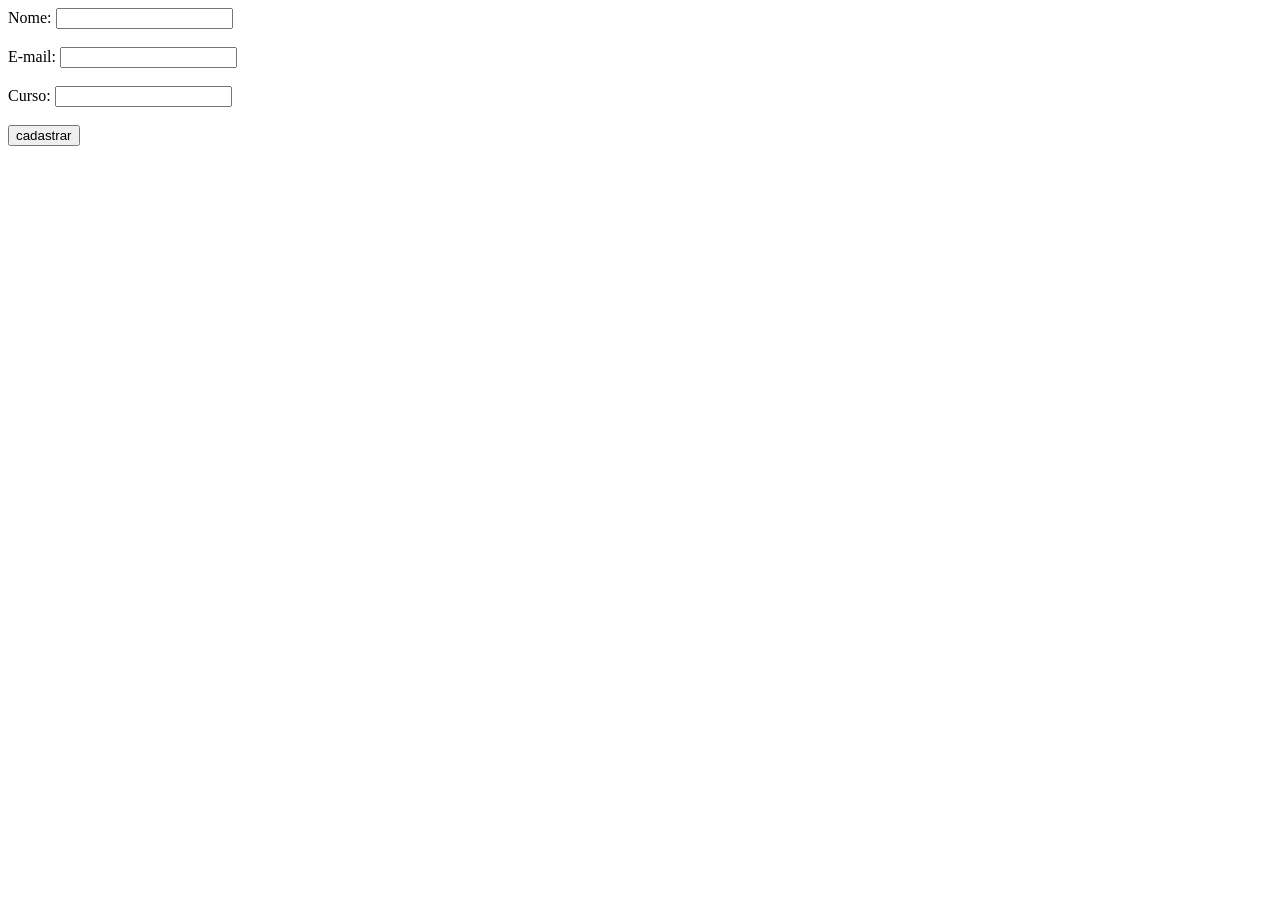
<file: templates/2form_aluno.html>
<!DOCTYPE html>
<html lang="pt-br">
<head>
    <meta charset="UTF-8">
    <meta name="viewport" content="width=device-width, initial-scale=1.0">
    <title>Formulário do aluno</title>
</head>
<body>
    <form method="post">

        <label>Nome:</label>
        <input type="text" name="nome">

        <br><br>

        <label>E-mail:</label>
        <input type="email" name="email">

        <br><br>

        <label>Curso:</label>
        <input type="text" name="curso">

        <br><br>

        <button type="submit">cadastrar</button>

    </form>
</body>
</html>
</file>
